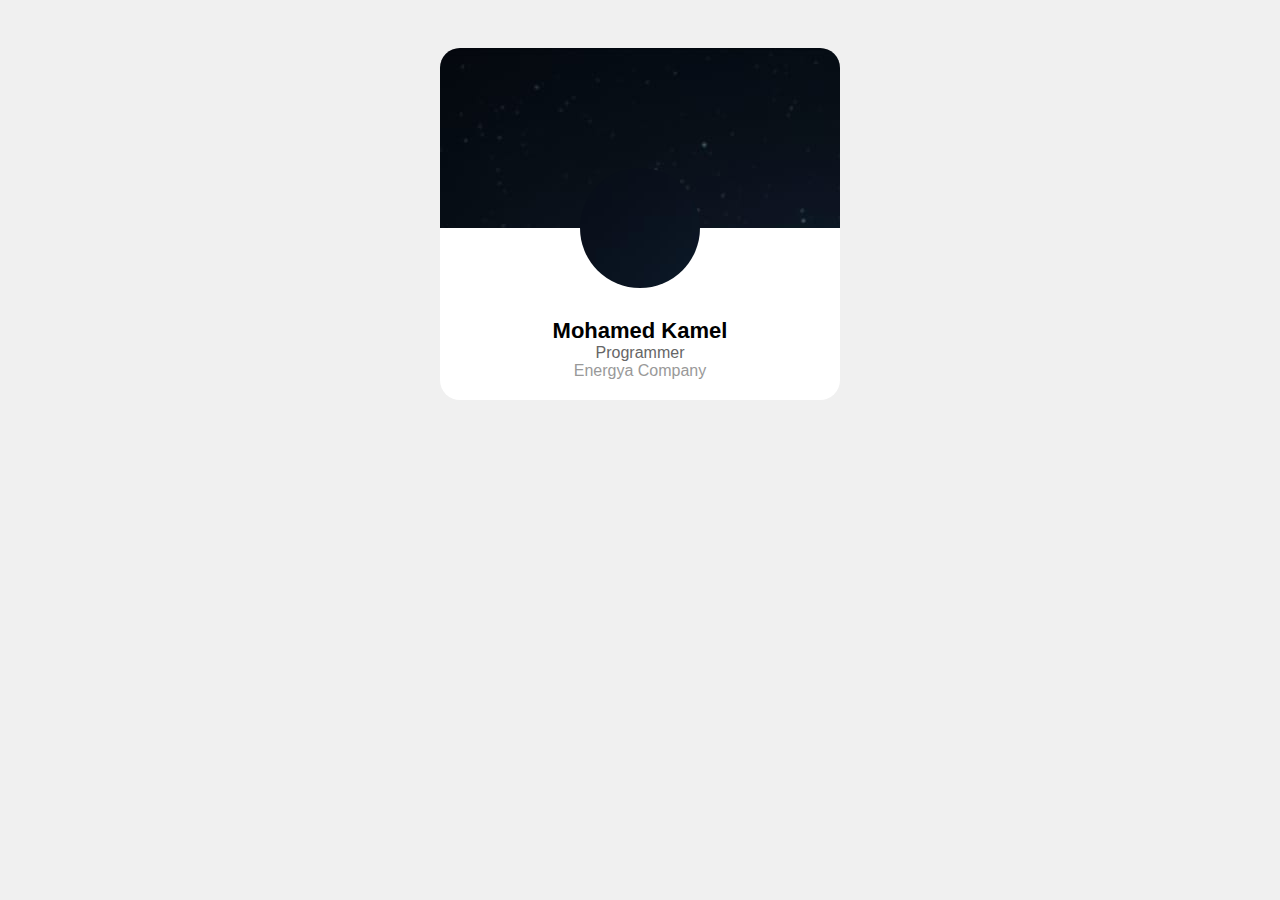
<file: index.html>
<!DOCTYPE html>
<html lang="ar" dir="rtl">
<head>
<meta charset="UTF-8">
<meta name="viewport" content="width=device-width, initial-scale=1.0">
<title>Profile</title>
<link rel="stylesheet" href="style.css">
</head>
<body>
<div class="profile-card">
  <div class="header-img"></div>
  <div class="profile-pic"></div>
  <div class="content">
    <div class="name" id="name"></div>
    <div class="job" id="job"></div>
    <div class="place" id="place"></div>
  </div>
</div>
<script src="app.js"></script>
</body>
</html>
</file>
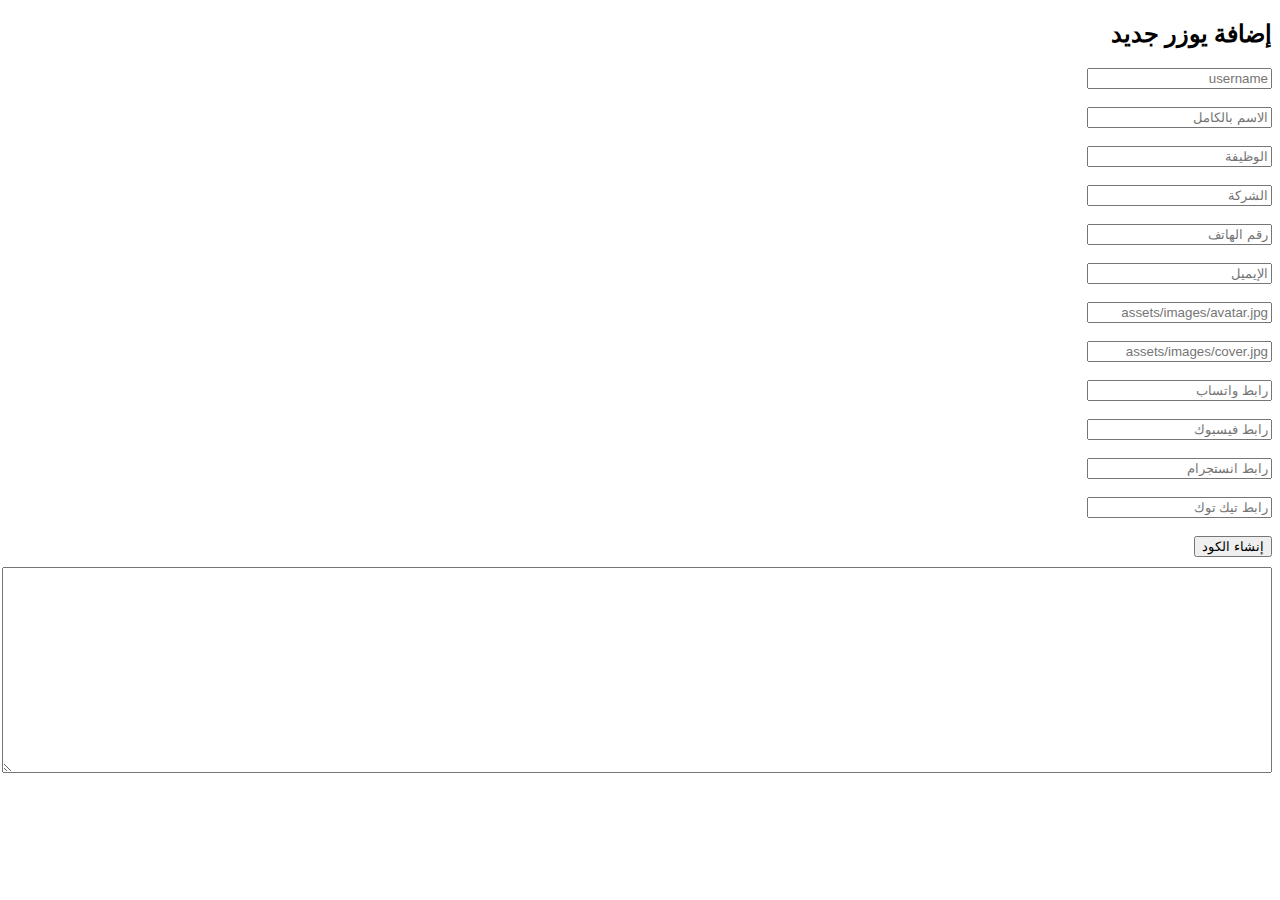
<file: add-user.html>
<!DOCTYPE html><html lang="ar" dir="rtl"><head><meta charset="UTF-8"><meta name="viewport" content="width=device-width, initial-scale=1.0"><title>Add User</title></head>
<body><h2>إضافة يوزر جديد</h2><form onsubmit="g();return false;">
<input id="username" placeholder="username" required><br><br>
<input id="name" placeholder="الاسم بالكامل" required><br><br>
<input id="job" placeholder="الوظيفة"><br><br>
<input id="company" placeholder="الشركة"><br><br>
<input id="phone" placeholder="رقم الهاتف"><br><br>
<input id="email" placeholder="الإيميل"><br><br>
<input id="avatar" placeholder="assets/images/avatar.jpg"><br><br>
<input id="cover" placeholder="assets/images/cover.jpg"><br><br>
<input id="whatsapp" placeholder="رابط واتساب"><br><br>
<input id="facebook" placeholder="رابط فيسبوك"><br><br>
<input id="instagram" placeholder="رابط انستجرام"><br><br>
<input id="tiktok" placeholder="رابط تيك توك"><br><br>
<button type="submit">إنشاء الكود</button></form>
<textarea id="out" style="width:100%;height:200px;margin-top:10px;"></textarea>
<script>
function g(){const d={username:username.value,name:name.value,job:job.value,company:company.value,avatar:avatar.value,cover:cover.value,phone:phone.value,email:email.value,whatsapp:whatsapp.value,facebook:facebook.value,instagram:instagram.value,tiktok:tiktok.value};out.value=JSON.stringify(d,null,2);}
</script></body></html>
</file>
<file: style.css>
body{font-family:Cairo,sans-serif;background:#f0f0f0;display:flex;justify-content:center;padding:40px}
.profile-card{background:#fff;width:400px;border-radius:20px;overflow:hidden}
.header-img{height:180px;background:#ccc}
.profile-pic{width:120px;height:120px;border-radius:50%;background:#999;margin:-60px auto 10px}
.content{text-align:center;padding:20px}
.name{font-size:22px;font-weight:bold}
.job{color:#666}
.place{color:#999}
</file>
